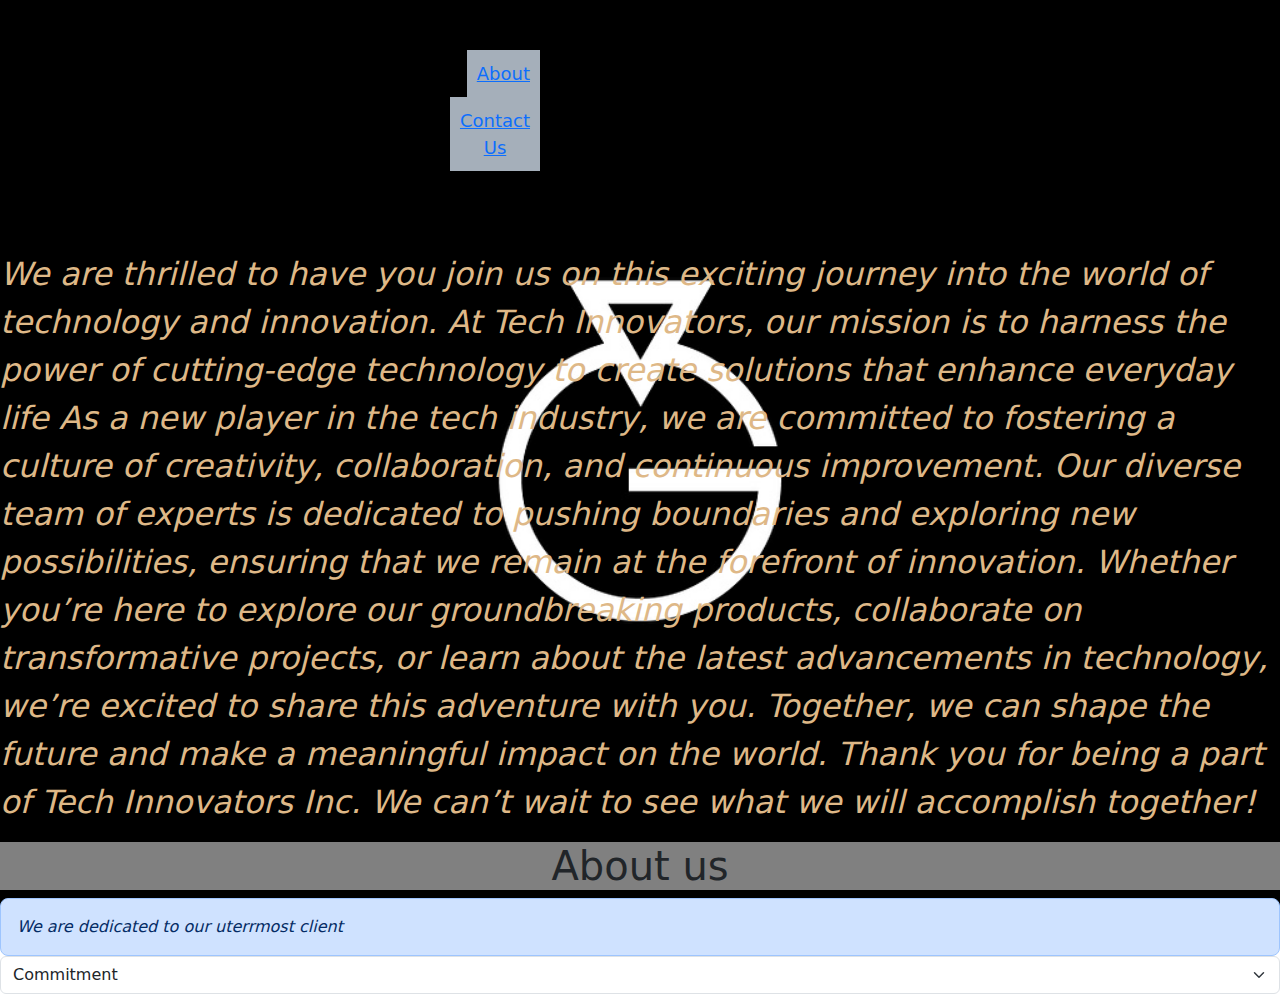
<file: index.html>
<!DOCTYPE html>
<html lang="en">
<head>
    <meta charset="UTF-8">
    <meta name="viewport" content="width=device-width, initial-scale=1.0">
    <title>Document</title>
    <link rel="stylesheet" href="client.css">
    <link href="https://cdn.jsdelivr.net/npm/bootstrap@5.3.3/dist/css/bootstrap.min.css" rel="stylesheet" integrity="sha384-QWTKZyjpPEjISv5WaRU9OFeRpok6YctnYmDr5pNlyT2bRjXh0JMhjY6hW+ALEwIH" crossorigin="anonymous">
    <script src="https://cdn.jsdelivr.net/npm/bootstrap@5.3.3/dist/js/bootstrap.bundle.min.js" integrity="sha384-YvpcrYf0tY3lHB60NNkmXc5s9fDVZLESaAA55NDzOxhy9GkcIdslK1eN7N6jIeHz" crossorigin="anonymous"></script>
</head>
<body>
<nav id="nav1">
<ul class="nav justify-content-end" id="weston">
    <button>
    <li class="nav-item">
      <a href="About.html">  About</a>  
    </button>   
    </li>
    <button>
    <li class="nav-item">
      <a href="contact.html"> Contact Us</a> 
    </li>
  </button>
</ul>
</nav>  
<img src="images/images.png" id="myImage">

<p>We are thrilled to have you join us on this exciting journey into the world of technology and innovation. At Tech Innovators, our mission is to harness the power of cutting-edge technology to create solutions that enhance everyday life
  As a new player in the tech industry, we are committed to fostering a culture of creativity, collaboration, and continuous improvement. Our diverse team of experts is dedicated to pushing boundaries and exploring new possibilities, ensuring that we remain at the forefront of innovation.

Whether you’re here to explore our groundbreaking products, collaborate on transformative projects, or learn about the latest advancements in technology, we’re excited to share this adventure with you. Together, we can shape the future and make a meaningful impact on the world.

Thank you for being a part of Tech Innovators Inc. We can’t wait to see what we will accomplish together!
</p>
<h1> About us</h1>
<div class="p-3 text-primary-emphasis bg-primary-subtle border border-primary-subtle rounded-3">
  We are dedicated to  our uterrmost client 
</div>
<select class="form-select" aria-label="Default select example">
  
  <option value="1"> Commitment </option>
  <option value="2"> Honesty </option>
  <option value="3"> Courage </option>
</select>


<script> src="client.js" </script>

</body>
</html>
</file>
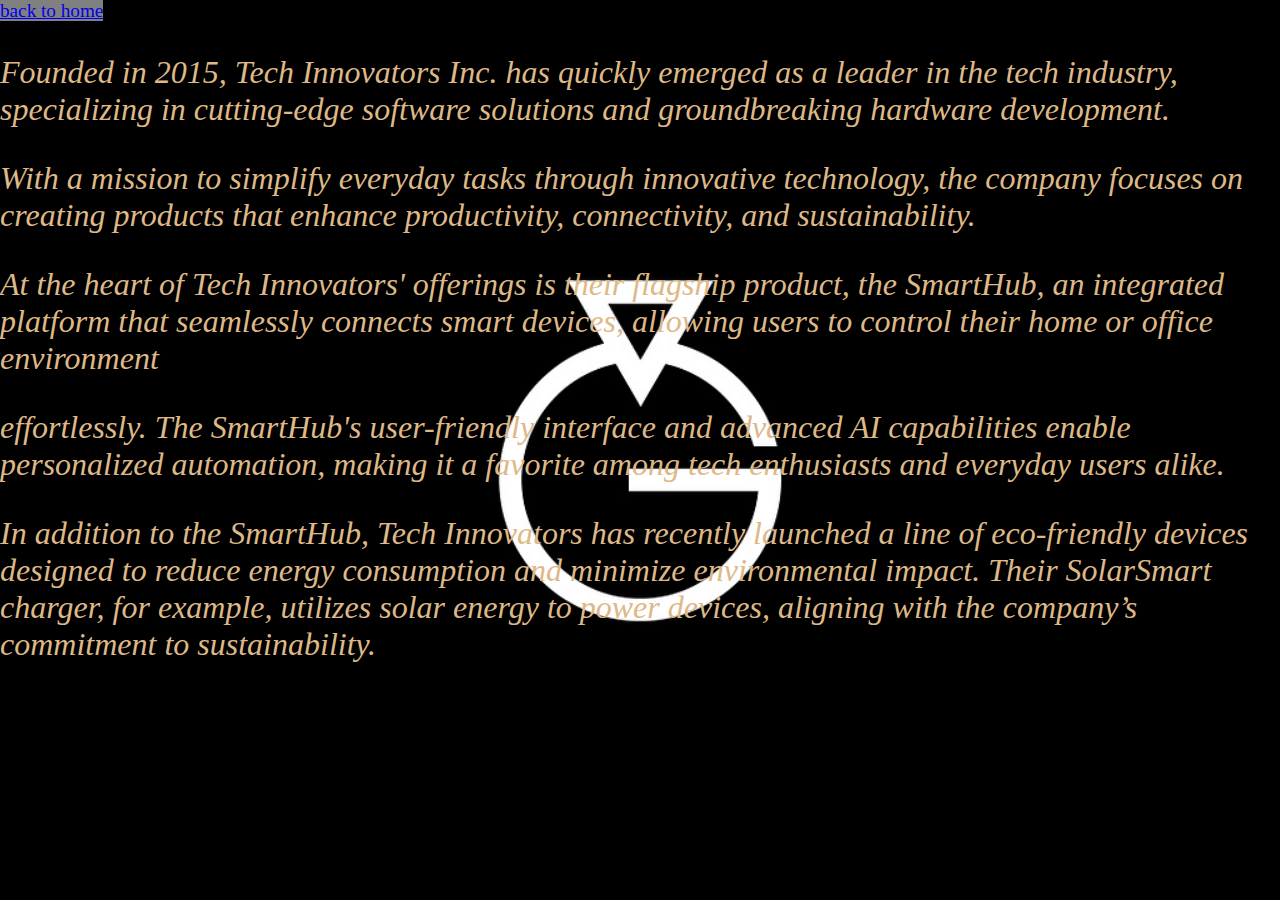
<file: About.html>
<!DOCTYPE html>
<html lang="en">
<head>
    <meta charset="UTF-8">
    <meta name="viewport" content="width=device-width, initial-scale=1.0">
    <title>Document</title>
    <link rel="stylesheet" href="client.css">
     
</head>
<body>
    
    <a href="my.html" id="home"> back to home </a>
    <p>Founded in 2015, Tech Innovators Inc. has quickly emerged as a leader in the tech industry, specializing in cutting-edge software solutions and groundbreaking hardware development.</p>
    <p> With a mission to simplify everyday tasks through innovative technology, the company focuses on creating products that enhance productivity, connectivity, and sustainability.</p>
    <p> At the heart of Tech Innovators' offerings is their flagship product, the SmartHub, an integrated platform that seamlessly connects smart devices, allowing users to control their home or office environment</p>
    <p> effortlessly. The SmartHub's user-friendly interface and advanced AI capabilities enable personalized automation, making it a favorite among tech enthusiasts and everyday users alike.</p>
    <p> In addition to the SmartHub, Tech Innovators has recently launched a line of eco-friendly devices designed to reduce energy consumption and minimize environmental impact. Their SolarSmart charger, for example, utilizes solar energy to power devices, aligning with the company’s commitment to sustainability.</p>

</body>
</html>
</file>
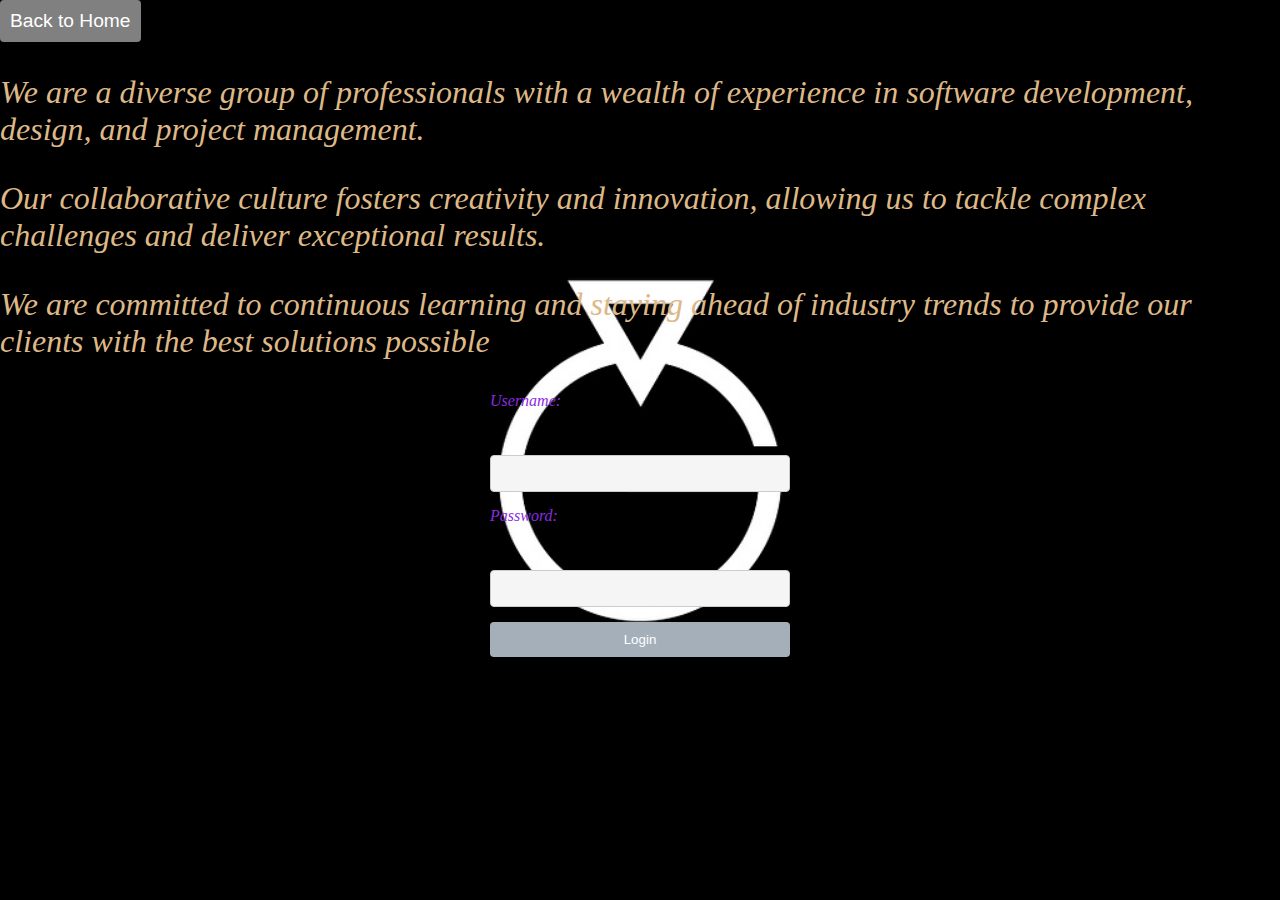
<file: contact.html>
<!DOCTYPE html>
<html lang="en">
<head>
    <meta charset="UTF-8">
    <meta name="viewport" content="width=device-width, initial-scale=1.0">
    <title>Document</title>
    <link rel="stylesheet" href="client.css">
    
</head>
<body>
    <a href="my.html"><button id="back" aria-label="Back to Home" tabindex="0">Back to Home</button></a>
    <div>
    <p> We are a diverse group of professionals with a wealth of experience in software development, design, and project management.</p> 
    <p> Our collaborative culture fosters creativity and innovation, allowing us to tackle complex challenges and deliver exceptional results.</p> 
    <p> We are committed to continuous learning and staying ahead of industry trends to provide our clients with the best solutions possible</p>
</div>
<div class="login-form">
    <label for="username">Username:</label>
    <input type="text" id="username" name="username">
    
    <label for="password">Password:</label>
    <input type="password" id="password" name="password">
    
    <button type="submit">Login</button>
</div>


    </html>
</file>
<file: client.css>
#nav1{
    font-style: inherit;
    position:absolute;
    top:0;
    right:0;
    font-size: large;
    background-color: black;
    padding: 50px 740px;
    
}

#myImage{
    width:200px;
    margin-bottom: 50px;
}
#home{
    background-color:gray;
    font-size: larger;
    flex-wrap: wrap;
} /*button in about to go back to home */
p{
    color:burlywood;
    font-weight: 400;
    font-style: oblique;
    font-size: xx-large;
   

}
#back{
    background-color:gray;
    font-size: larger;
    flex-wrap: wrap;
    
} /*button in contact us to go back to home */

div{
    color: blueviolet;
    font-weight: 400;
    font-style: oblique;  
}
input{
    margin-top: 40px;
    margin-right: 20;
    background-color:whitesmoke;
}
.login-form {
    display: flex;
    flex-direction: column; /* Align items vertically */
    width: 300px; /* Set a width if desired */
    margin: auto; /* Center the form */
}

label {
    margin-bottom: 5px; /* Space between label and input */
}

input {
    margin-bottom: 15px; /* Space between inputs */
    padding: 10px; /* Padding for better usability */
    border: 1px solid #ccc; /* Basic border styling */
    border-radius: 4px; /* Slightly rounded corners */
}

button {
    padding: 10px;
    background-color: #a5afba; /* Button color */
    color: white; /* Text color */
    border: none;
    border-radius: 4px;
    cursor: pointer;
}

button:hover {
    background-color: #0056b3; /* Darken on hover */
}
h1{
    text-decoration:solid;
    text-align: center;
    background-color:grey;
}
html, body {
    height: 100%; /* Ensures the elements fill the full height */
    margin: 0; /* Resets default margin */
}

body {
    background-image: url(images/final.jpg);
    background-size: cover; /* Ensures the image covers the whole area */
    background-position: center; /* Centers the image */
    background-repeat: no-repeat; /* Prevents the image from repeating */
}
</file>
